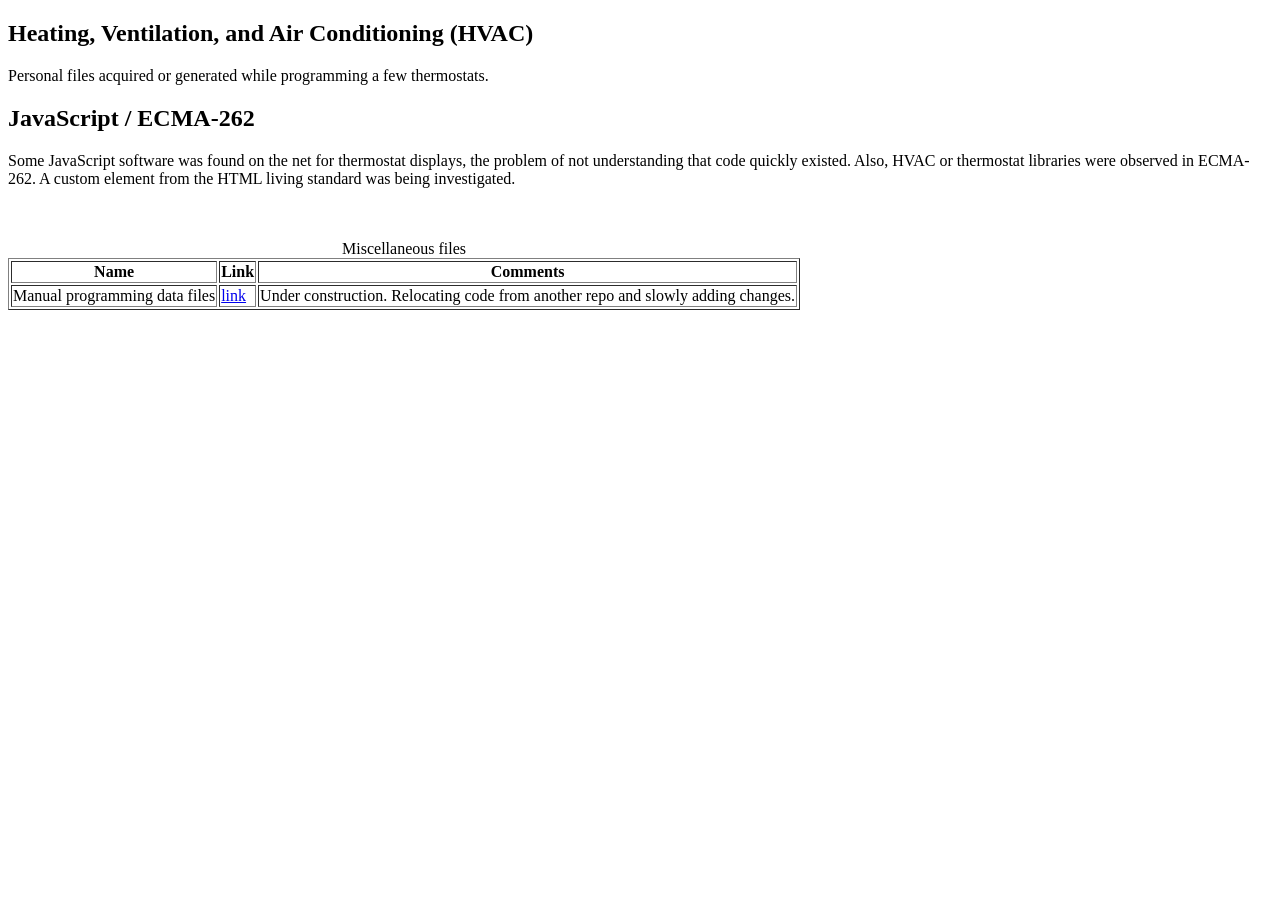
<file: index.html>
<!DOCTYPE html>
<html lang="en"><head>
<title>HVAC</title>
<style>
p.border {border-style: solid;}
</style>
</head><body>
<!--
example pages link ... 
https://sword-2.github.io/WWP541/index.html
<br><hr><br>
-->
<h2>Heating, Ventilation, and Air Conditioning (HVAC)</h2>

<p>Personal files acquired or generated while programming a few thermostats.</p>

<h2>JavaScript / ECMA-262</h2>
<p>Some JavaScript software was found on the net for thermostat displays, the problem of not understanding that code quickly existed. Also, HVAC or thermostat libraries were observed in ECMA-262. A custom element from the HTML living standard was being investigated.</p>


<br><br>

<table border=1><caption>Miscellaneous files</caption>
<tr>

	<th>Name</th>
	<th>Link</th>
	<th>Comments</th>
	</tr>

<!--
<tr>
	<td>Example code</td>
	<td><a href="mdnExample/index.html">link</a></td>
	<td>Mdn module example did not run locally, maybe CORS restriction, so run from github.</td>
	</tr>
-->

<tr>
	<td>Manual programming data files</td>
	<td><a href="customElement/index.html">link</a></td>
	<td>Under construction. Relocating code from another repo and slowly adding changes.</td>
	</tr>

<!--
<tr>
	<td></td>
	<td></td>
	<td></td>
	</tr>
-->

</table>



</body>
</html>
</file>
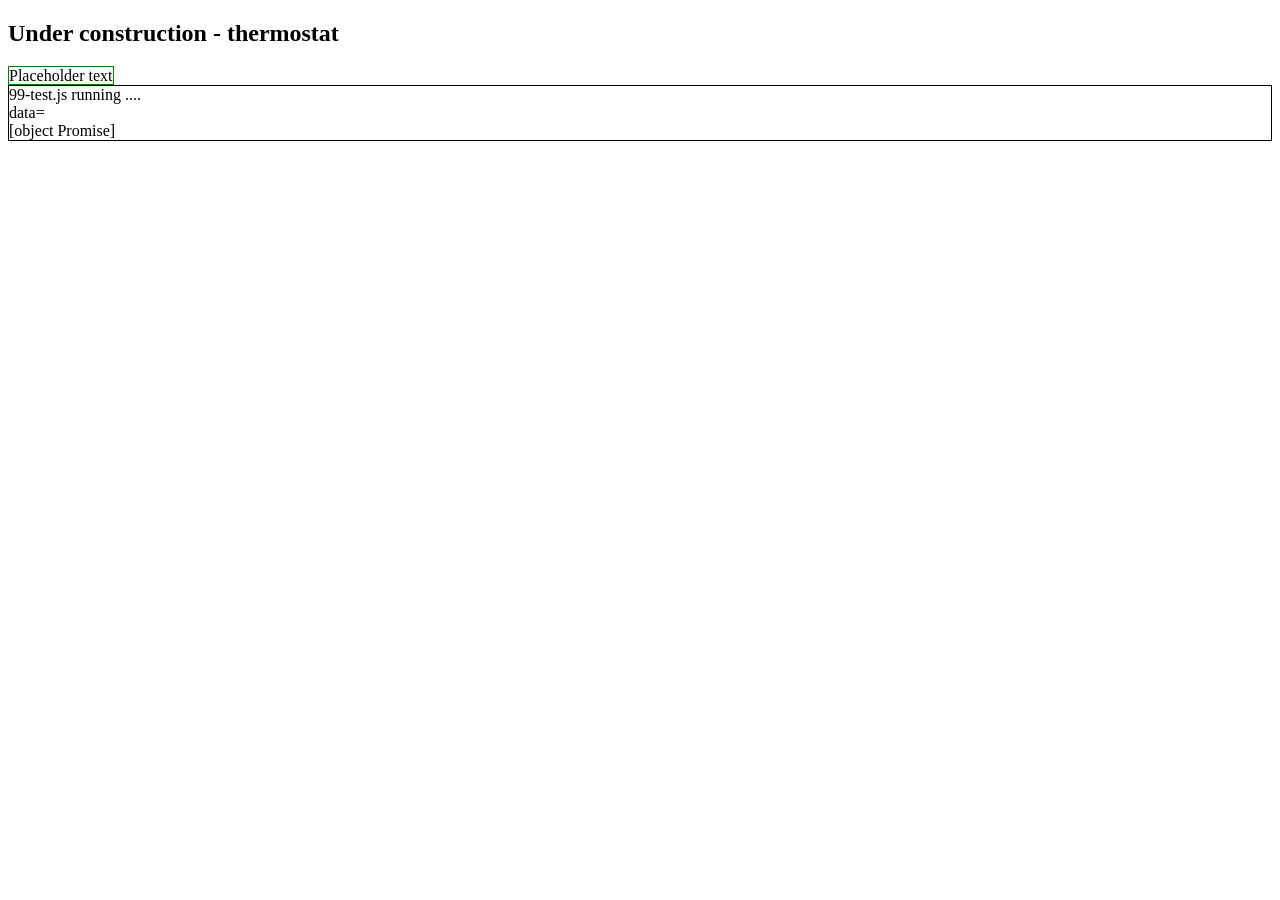
<file: customElement/index.html>
<!DOCTYPE html>
<html lang="en">
<head>
<meta name="viewport" content="width=device-width, initial-scale=1">
<title>Under construction - thermostat</title>



<style>

thermostat-data {
	border: 1px solid green;
}

div {
	border: 1px solid black;
}

</style>



</head><body>

<h2>Under construction - thermostat</h2>

<!-- Experiment with a custom-element for thermostat -->
<thermostat-data room="tbd">Placeholder text</thermostat-data>


<!-- An element where javascript or a module might report status to opertor -->
<div id="stat">
</div>



<script type="module">
import Thermostat from "./element/thermostat.js";
</script>





<script>
	const stat = document.getElementById("stat");
</script>


<script type="module">
	import { loadJson } from "./whatwg/fetch.js";
	try {
		stat.innerHTML += "99-test.js running ....";
		let data = loadJson('https://raw.githubusercontent.com/sword-2/hvac/refs/heads/main/data/office1/table.programs.json');
		stat.innerHTML += "<br>data=<br>" + data;
		} catch(error) {
			stat.innerHTML += "<br>error=<br>" + error;
		}
</script>


</body></html>
</file>
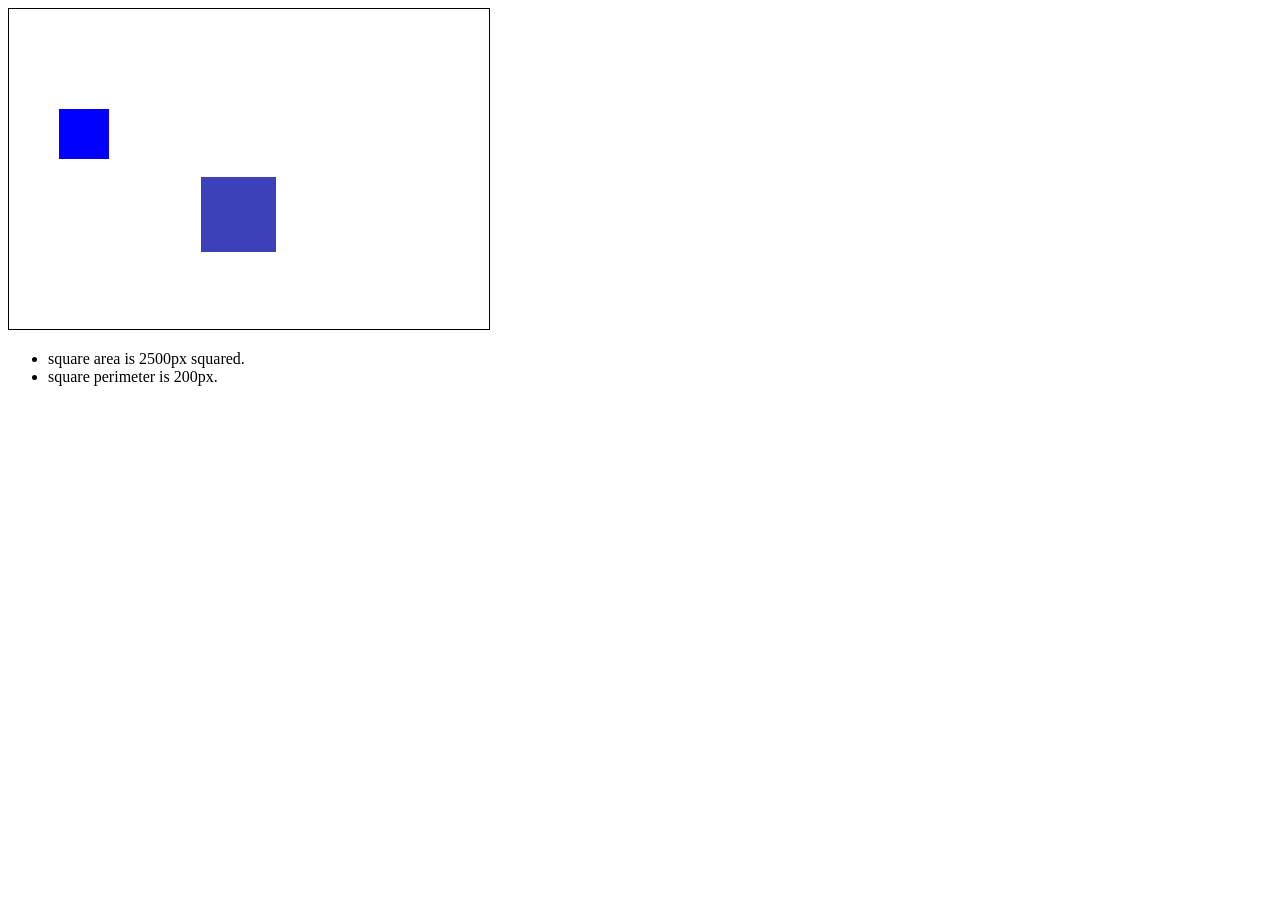
<file: mdnExample/index.html>
<!DOCTYPE html>
<html lang="en-US">
  <head>
    <meta charset="utf-8">
    <title>Basic JavaScript module example</title>
    <style>
      canvas {
        border: 1px solid black;
      }
    </style>
    <script type="module" src="main.js"></script>
  </head>
  <body>
<!-- Copied from MDN repo: https://github.com/mdn/js-examples/tree/main/module-examples/basic-modules -->
  </body>
</html>
</file>
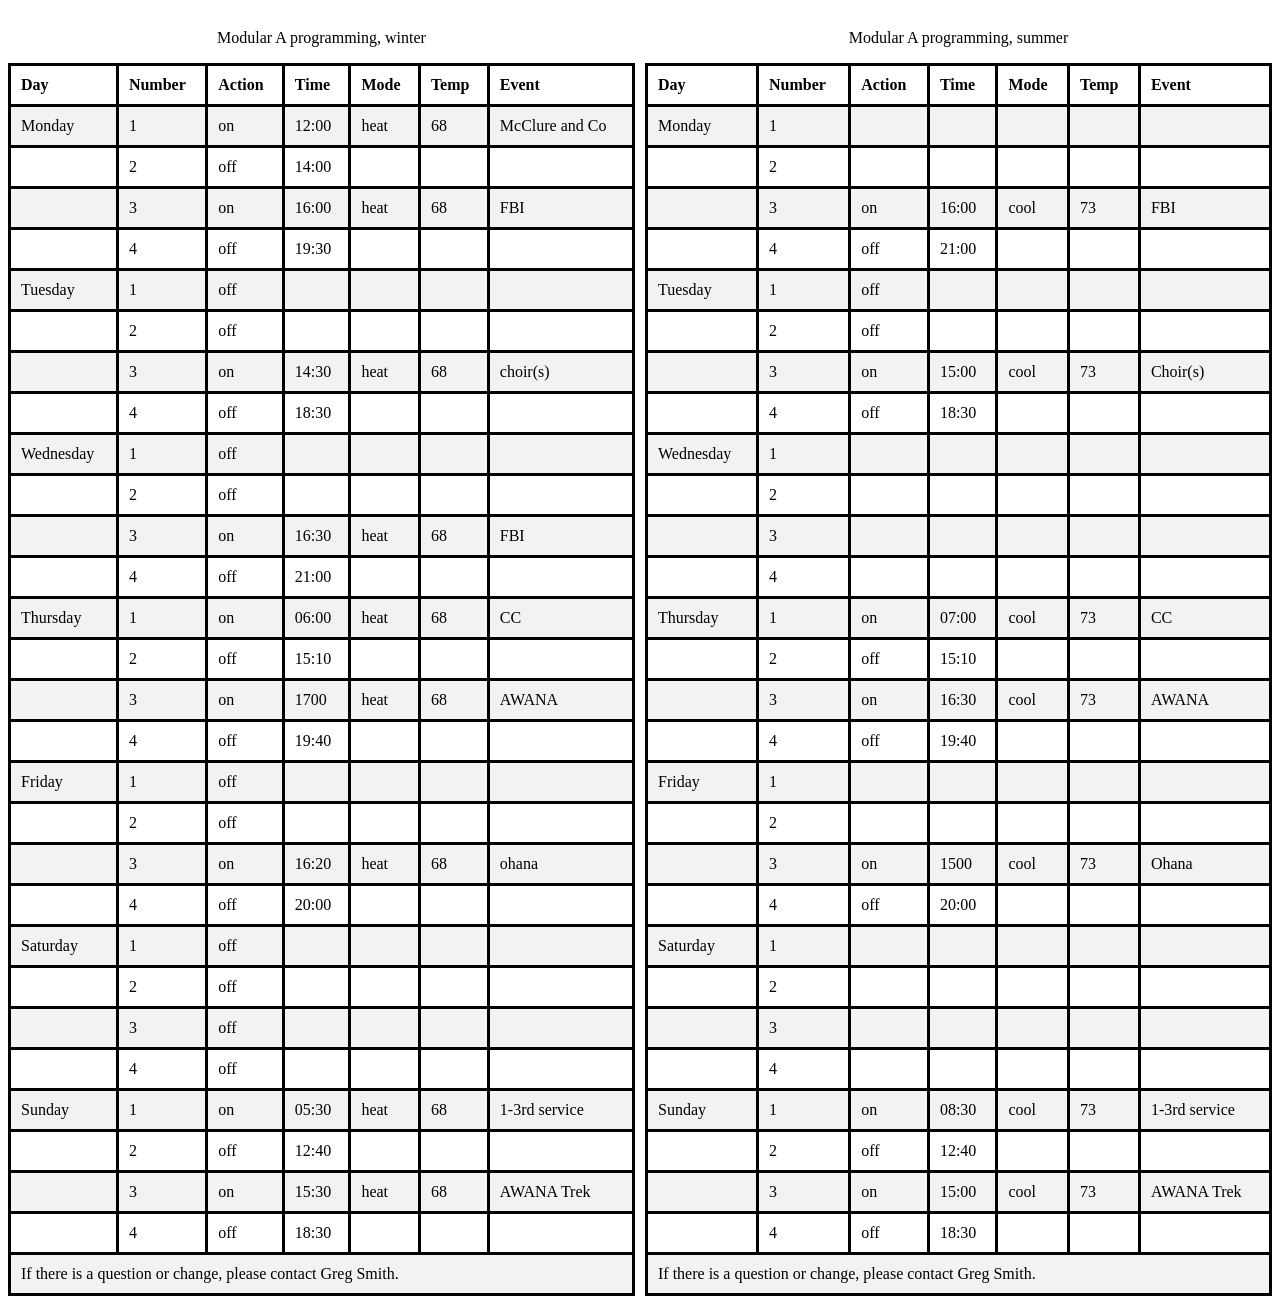
<file: data/modA/html/old/Aboth.html>
<!DOCTYPE html>
<html>
<head>
	<title>Modular A HVAC</title>
<style>
* {
  box-sizing: border-box;
}

.row {
  display: flex;
  margin-left:-5px;
  margin-right:-5px;
}

.column {
  flex: 50%;
  padding: 5px;
}

.ctr  {
text-align: center;
}

table {
  border-collapse: collapse;
  border-spacing: 0;
  width: 100%;
  border: 1px solid #ddd;
}

th, td {
  text-align: left;
  padding: 10px;
	height: 5px;
  border-style: solid;
}

tr:nth-child(even) {
  background-color: #f2f2f2;
}
</style>
</head>
<body>


<div class="row">
  <div class="column">
	<p class="ctr">Modular A programming, winter</p>
    <table>
      <tr>
        <th>Day</th>
        <th>Number</th>
        <th>Action</th>
        <th>Time</th>
        <th>Mode</th>
        <th>Temp</th>
        <th>Event</th>
      </tr>
      <tr>
        <td>Monday</td>
        <td>1</td>
        <td>on</td>
        <td>12:00</td>
        <td>heat</td>
        <td>68</td>
        <td>McClure and Co</td>
      </tr>
      <tr>
        <td></td>
        <td>2</td>
        <td>off</td>
        <td>14:00</td>
        <td></td>
        <td></td>
        <td></td>
      </tr>
      <tr>
        <td></td>
        <td>3</td>
        <td>on</td>
        <td>16:00</td>
        <td>heat</td>
        <td>68</td>
        <td>FBI</td>
      </tr>
      <tr>
        <td></td>
        <td>4</td>
        <td>off</td>
        <td>19:30</td>
        <td></td>
        <td></td>
        <td></td>
      </tr>
      <tr>
        <td>Tuesday</td>
        <td>1</td>
        <td>off</td>
        <td></td>
        <td></td>
        <td></td>
        <td></td>
      </tr>
      <tr>
        <td></td>
        <td>2</td>
        <td>off</td>
        <td></td>
        <td></td>
        <td></td>
        <td></td>
      </tr>
      <tr>
        <td></td>
        <td>3</td>
        <td>on</td>
        <td>14:30</td>
        <td>heat</td>
        <td>68</td>
        <td>choir(s)</td>
      </tr>
      <tr>
        <td></td>
        <td>4</td>
        <td>off</td>
        <td>18:30</td>
        <td></td>
        <td></td>
        <td></td>
      </tr>
      <tr>
        <td>Wednesday</td>
        <td>1</td>
        <td>off</td>
        <td></td>
        <td></td>
        <td></td>
        <td></td>
      </tr>
      <tr>
        <td></td>
        <td>2</td>
        <td>off</td>
        <td></td>
        <td></td>
        <td></td>
        <td></td>
      </tr>
      <tr>
        <td></td>
        <td>3</td>
        <td>on</td>
        <td>16:30</td>
        <td>heat</td>
        <td>68</td>
        <td>FBI</td>
      </tr>
      <tr>
        <td></td>
        <td>4</td>
        <td>off</td>
        <td>21:00</td>
        <td></td>
        <td></td>
        <td></td>
      </tr>
      <tr>
        <td>Thursday</td>
        <td>1</td>
        <td>on</td>
        <td>06:00</td>
        <td>heat</td>
        <td>68</td>
        <td>CC</td>
      </tr>
      <tr>
        <td></td>
        <td>2</td>
        <td>off</td>
        <td>15:10</td>
        <td></td>
        <td></td>
        <td></td>
      </tr>
      <tr>
        <td></td>
        <td>3</td>
        <td>on</td>
        <td>1700</td>
        <td>heat</td>
        <td>68</td>
        <td>AWANA</td>
      </tr>
      <tr>
        <td></td>
        <td>4</td>
        <td>off</td>
        <td>19:40</td>
        <td></td>
        <td></td>
        <td></td>
      </tr>
      <tr>
        <td>Friday</td>
        <td>1</td>
        <td>off</td>
        <td></td>
        <td></td>
        <td></td>
        <td></td>
      </tr>
      <tr>
        <td></td>
        <td>2</td>
        <td>off</td>
        <td></td>
        <td></td>
        <td></td>
        <td></td>
      </tr>
      <tr>
        <td></td>
        <td>3</td>
        <td>on</td>
        <td>16:20</td>
        <td>heat</td>
        <td>68</td>
        <td>ohana</td>
      </tr>
      <tr>
        <td></td>
        <td>4</td>
        <td>off</td>
        <td>20:00</td>
        <td></td>
        <td></td>
        <td></td>
      </tr>
      <tr>
        <td>Saturday</td>
        <td>1</td>
        <td>off</td>
        <td></td>
        <td></td>
        <td></td>
        <td></td>
      </tr>
      <tr>
        <td></td>
        <td>2</td>
        <td>off</td>
        <td></td>
        <td></td>
        <td></td>
        <td></td>
      </tr>
      <tr>
        <td></td>
        <td>3</td>
        <td>off</td>
        <td></td>
        <td></td>
        <td></td>
        <td></td>
      </tr>
      <tr>
        <td></td>
        <td>4</td>
        <td>off</td>
        <td></td>
        <td></td>
        <td></td>
        <td></td>
      </tr>
      <tr>
        <td>Sunday</td>
        <td>1</td>
        <td>on</td>
        <td>05:30</td>
        <td>heat</td>
        <td>68</td>
        <td>1-3rd service</td>
      </tr>
      <tr>
        <td></td>
        <td>2</td>
        <td>off</td>
        <td>12:40</td>
        <td></td>
        <td></td>
        <td></td>
      </tr>
      <tr>
        <td></td>
        <td>3</td>
        <td>on</td>
        <td>15:30</td>
        <td>heat</td>
        <td>68</td>
        <td>AWANA Trek</td>
      </tr>
      <tr>
        <td></td>
        <td>4</td>
        <td>off</td>
        <td>18:30</td>
        <td></td>
        <td></td>
        <td></td>
      </tr>
      <tr>
        <td colspan="7">If there is a question or change, please contact Greg Smith.</td>
      </tr>
    </table>
  </div>
  <div class="column">
	<p class="ctr">Modular A programming, summer</p>
    <table>
      <tr>
        <th>Day</th>
        <th>Number</th>
        <th>Action</th>
        <th>Time</th>
        <th>Mode</th>
        <th>Temp</th>
        <th>Event</th>
      </tr>
      <tr>
        <td>Monday</td>
        <td>1</td>
        <td></td>
        <td></td>
        <td></td>
        <td></td>
        <td></td>
      </tr>
      <tr>
        <td></td>
        <td>2</td>
        <td></td>
        <td></td>
        <td></td>
        <td></td>
        <td></td>
      </tr>
      <tr>
        <td></td>
        <td>3</td>
        <td>on</td>
        <td>16:00</td>
        <td>cool</td>
        <td>73</td>
        <td>FBI</td>
      </tr>
      <tr>
        <td></td>
        <td>4</td>
        <td>off</td>
        <td>21:00</td>
        <td></td>
        <td></td>
        <td></td>
      </tr>
      <tr>
        <td>Tuesday</td>
        <td>1</td>
        <td>off</td>
        <td></td>
        <td></td>
        <td></td>
        <td></td>
      </tr>
      <tr>
        <td></td>
        <td>2</td>
        <td>off</td>
        <td></td>
        <td></td>
        <td></td>
        <td></td>
      </tr>
      <tr>
        <td></td>
        <td>3</td>
        <td>on</td>
        <td>15:00</td>
        <td>cool</td>
        <td>73</td>
        <td>Choir(s)</td>
      </tr>
      <tr>
        <td></td>
        <td>4</td>
        <td>off</td>
        <td>18:30</td>
        <td></td>
        <td></td>
        <td></td>
      </tr>
      <tr>
        <td>Wednesday</td>
        <td>1</td>
        <td></td>
        <td></td>
        <td></td>
        <td></td>
        <td></td>
      </tr>
      <tr>
        <td></td>
        <td>2</td>
        <td></td>
        <td></td>
        <td></td>
        <td></td>
        <td></td>
      </tr>
      <tr>
        <td></td>
        <td>3</td>
        <td></td>
        <td></td>
        <td></td>
        <td></td>
        <td></td>
      </tr>
      <tr>
        <td></td>
        <td>4</td>
        <td></td>
        <td></td>
        <td></td>
        <td></td>
        <td></td>
      </tr>
      <tr>
        <td>Thursday</td>
        <td>1</td>
        <td>on</td>
        <td>07:00</td>
        <td>cool</td>
        <td>73</td>
        <td>CC</td>
      </tr>
      <tr>
        <td></td>
        <td>2</td>
        <td>off</td>
        <td>15:10
	   </td>
        <td></td>
        <td></td>
        <td></td>
      </tr>
      <tr>
        <td></td>
        <td>3</td>
        <td>on</td>
        <td>16:30</td>
        <td>cool</td>
        <td>73</td>
        <td>AWANA</td>
      </tr>
      <tr>
        <td></td>
        <td>4</td>
        <td>off</td>
        <td>19:40</td>
        <td></td>
        <td></td>
        <td></td>
      </tr>
      <tr>
        <td>Friday</td>
        <td>1</td>
        <td></td>
        <td></td>
        <td></td>
        <td></td>
        <td></td>
      </tr>
      <tr>
        <td></td>
        <td>2</td>
        <td></td>
        <td></td>
        <td></td>
        <td></td>
        <td></td>
      </tr>
      <tr>
        <td></td>
        <td>3</td>
        <td>on</td>
        <td>1500</td>
        <td>cool</td>
        <td>73</td>
        <td>Ohana</td>
      </tr>
      <tr>
        <td></td>
        <td>4</td>
        <td>off</td>
        <td>20:00</td>
        <td></td>
        <td></td>
        <td></td>
      </tr>
      <tr>
        <td>Saturday</td>
        <td>1</td>
        <td></td>
        <td></td>
        <td></td>
        <td></td>
        <td></td>
      </tr>
      <tr>
        <td></td>
        <td>2</td>
        <td></td>
        <td></td>
        <td></td>
        <td></td>
        <td></td>
      </tr>
      <tr>
        <td></td>
        <td>3</td>
        <td></td>
        <td></td>
        <td></td>
        <td></td>
        <td></td>
      </tr>
      <tr>
        <td></td>
        <td>4</td>
        <td></td>
        <td></td>
        <td></td>
        <td></td>
        <td></td>
      </tr>
      <tr>
        <td>Sunday</td>
        <td>1</td>
        <td>on</td>
        <td>08:30</td>
        <td>cool</td>
        <td>73</td>
        <td>1-3rd service</td>
      </tr>
      <tr>
        <td></td>
        <td>2</td>
        <td>off</td>
        <td>12:40</td>
        <td></td>
        <td></td>
        <td></td>
      </tr>
      <tr>
        <td></td>
        <td>3</td>
        <td>on</td>
        <td>15:00</td>
        <td>cool</td>
        <td>73</td>
        <td>AWANA Trek</td>
      </tr>
      <tr>
        <td></td>
        <td>4</td>
        <td>off</td>
        <td>18:30</td>
        <td></td>
        <td></td>
        <td></td>
      </tr>
      <tr>
        <td colspan="7">If there is a question or change, please contact Greg Smith.</td>
      </tr>
    </table>
  </div>
</div>
<!--
<p>Acronyms:
<br>&nbsp;&nbsp;&nbsp;&nbsp;&nbsp;AWANA - Approved Workmen Are Not Ashamed
<br>&nbsp;&nbsp;&nbsp;&nbsp;&nbsp;CC - Classical Conversations
<br>&nbsp;&nbsp;&nbsp;&nbsp;&nbsp;FBI - Faith Bible Institute
<br>&nbsp;&nbsp;&nbsp;&nbsp;&nbsp;HVAC - Heating, Ventillation, and Air Conditioning
<br>&nbsp;&nbsp;&nbsp;&nbsp;&nbsp;ohana - Hawaiian word for family
<br>&nbsp;&nbsp;&nbsp;&nbsp;&nbsp;PTFFP - Prime Time Fit and Fall Proof
</p>
-->
<!--
	Will automatic programming from a group's calendar to the HVAC controller shorten the time to operate the utility and increase efficiency? Data formats and standards with potential to shorten the time may include: XML, iCal, and Web of Things. A good reputation for works in other contexts (not utilities) is encourage in Acts 6:3 and 1 Timothy 3:7. If this counted as a good example to others it might increase reputation where the good example can replace legal trouble (i.e. GAO-20-104).
-->
</body>
</html>
</file>
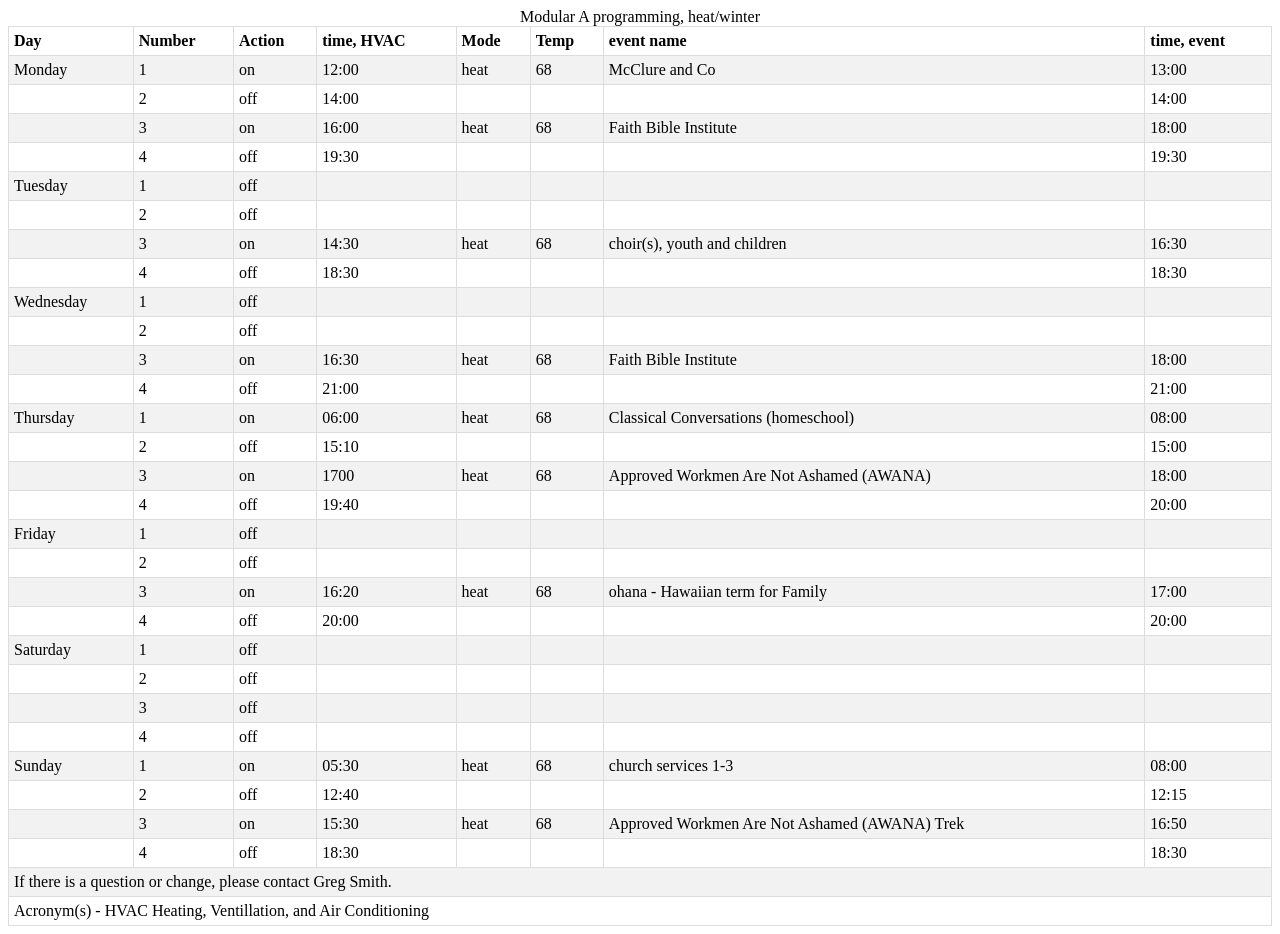
<file: data/modA/html/old/Aheat.html>
<!DOCTYPE html>
<html>
<head>
	<title>Modular A heat/winter</title>
<style>
* {
  box-sizing: border-box;
}

.ctr  {
text-align: center;
}

table {
  border-collapse: collapse;
  border-spacing: 0;
  width: 100%;
  border: 1px solid #ddd;
}

th, td {
  text-align: left;
  padding: 5px;
	height: 5px;
  border-style: solid;
}

tr:nth-child(even) {
  background-color: #f2f2f2;
}
</style>
</head>
<body>

<table border=1>
	<caption>Modular A programming, heat/winter</caption>

	<tr>
	<th>Day</th>
	<th>Number</th>
	<th>Action</th>
	<th>time, HVAC</th> <!-- the time for HVAC often prior to time of event -->
	<th>Mode</th>
	<th>Temp</th>
	<th>event name</th>
	<th>time, event</th>
	</tr>

	<tr>
        <td>Monday</td>
        <td>1</td>
        <td>on</td>
	   <td>12:00</td> 
        <td>heat</td>
        <td>68</td>
        <td>McClure and Co</td>
	   <td>13:00</td>
      </tr>
      <tr>
        <td></td>
        <td>2</td>
        <td>off</td>
        <td>14:00</td>
        <td></td>
        <td></td>
        <td></td>
	   <td>14:00</td>
      </tr>
      <tr>
        <td></td>
        <td>3</td>
        <td>on</td>
        <td>16:00</td>
        <td>heat</td>
        <td>68</td>
        <td>Faith Bible Institute</td>
	   <td>18:00</td>
      </tr>
      <tr>
        <td></td>
        <td>4</td>
        <td>off</td>
        <td>19:30</td>
        <td></td>
        <td></td>
        <td></td>
	   <td>19:30</td>
      </tr>


      <tr>
        <td>Tuesday</td>
        <td>1</td>
        <td>off</td>
        <td></td>
        <td></td>
        <td></td>
        <td></td>
	   <td></td>
      </tr>
      <tr>
        <td></td>
        <td>2</td>
        <td>off</td>
        <td></td>
        <td></td>
        <td></td>
        <td></td>
	   <td></td>
      </tr>
      <tr>
        <td></td>
        <td>3</td>
        <td>on</td>
        <td>14:30</td>
        <td>heat</td>
        <td>68</td>
        <td>choir(s), youth and children</td>
	   <td>16:30</td>
      </tr>
      <tr>
        <td></td>
        <td>4</td>
        <td>off</td>
        <td>18:30</td>
        <td></td>
        <td></td>
        <td></td>
	   <td>18:30</td>
      </tr>

      <tr>
        <td>Wednesday</td>
        <td>1</td>
        <td>off</td>
        <td></td>
        <td></td>
        <td></td>
        <td></td>
	   <td></td>
      </tr>
      <tr>
        <td></td>
        <td>2</td>
        <td>off</td>
        <td></td>
        <td></td>
        <td></td>
        <td></td>
	   <td></td>
      </tr>
      <tr>
        <td></td>
        <td>3</td>
        <td>on</td>
        <td>16:30</td>
        <td>heat</td>
        <td>68</td>
        <td>Faith Bible Institute</td>
	   <td>18:00</td>
      </tr>
      <tr>
        <td></td>
        <td>4</td>
        <td>off</td>
        <td>21:00</td>
        <td></td>
        <td></td>
        <td></td>
	   <td>21:00</td>
      </tr>
      <tr>
        <td>Thursday</td>
        <td>1</td>
        <td>on</td>
        <td>06:00</td>
        <td>heat</td>
        <td>68</td>
        <td>Classical Conversations (homeschool)</td>
	   <td>08:00</td>
      </tr>
      <tr>
        <td></td>
        <td>2</td>
        <td>off</td>
        <td>15:10</td>
        <td></td>
        <td></td>
        <td></td>
	   <td>15:00</td>
      </tr>
      <tr>
        <td></td>
        <td>3</td>
        <td>on</td>
        <td>1700</td>
        <td>heat</td>
        <td>68</td>
        <td>Approved Workmen Are Not Ashamed (AWANA)</td>
	   <td>18:00</td>
      </tr>
      <tr>
        <td></td>
        <td>4</td>
        <td>off</td>
        <td>19:40</td>
        <td></td>
        <td></td>
        <td></td>
	   <td>20:00</td>
      </tr>
      <tr>
        <td>Friday</td>
        <td>1</td>
        <td>off</td>
        <td></td>
        <td></td>
        <td></td>
        <td></td>
	   <td></td>
      </tr>
      <tr>
        <td></td>
        <td>2</td>
        <td>off</td>
        <td></td>
        <td></td>
        <td></td>
        <td></td>
	   <td></td>
      </tr>
      <tr>
        <td></td>
        <td>3</td>
        <td>on</td>
        <td>16:20</td>
        <td>heat</td>
        <td>68</td>
        <td>ohana - Hawaiian term for Family</td>
	   <td>17:00</td>
      </tr>
      <tr>
        <td></td>
        <td>4</td>
        <td>off</td>
        <td>20:00</td>
        <td></td>
        <td></td>
        <td></td>
	   <td>20:00</td>
      </tr>
      <tr>
        <td>Saturday</td>
        <td>1</td>
        <td>off</td>
        <td></td>
        <td></td>
        <td></td>
        <td></td>
	   <td></td>
      </tr>
      <tr>
        <td></td>
        <td>2</td>
        <td>off</td>
        <td></td>
        <td></td>
        <td></td>
        <td></td>
	   <td></td>
      </tr>
      <tr>
        <td></td>
        <td>3</td>
        <td>off</td>
        <td></td>
        <td></td>
        <td></td>
        <td></td>
	   <td></td>
      </tr>
      <tr>
        <td></td>
        <td>4</td>
        <td>off</td>
        <td></td>
        <td></td>
        <td></td>
        <td></td>
	   <td></td>
      </tr>
      <tr>
        <td>Sunday</td>
        <td>1</td>
        <td>on</td>
        <td>05:30</td>
        <td>heat</td>
        <td>68</td>
        <td>church services 1-3</td>
	   <td>08:00</td>
      </tr>
      <tr>
        <td></td>
        <td>2</td>
        <td>off</td>
        <td>12:40</td>
        <td></td>
        <td></td>
        <td></td>
	   <td>12:15</td>
      </tr>
      <tr>
        <td></td>
        <td>3</td>
        <td>on</td>
        <td>15:30</td>
        <td>heat</td>
        <td>68</td>
        <td>Approved Workmen Are Not Ashamed (AWANA) Trek</td>
	   <td>16:50</td>
      </tr>
      <tr>
        <td></td>
        <td>4</td>
        <td>off</td>
        <td>18:30</td>
        <td></td>
        <td></td>
        <td></td>
	   <td>18:30</td>
      </tr>
      <tr>
        <td colspan="8">If there is a question or change, please contact Greg Smith.</td>
      </tr>
	 <tr>
        <td colspan="8">Acronym(s) - HVAC Heating, Ventillation, and Air Conditioning</td>
	 </tr>
    </table>

</body>
</html>
</file>
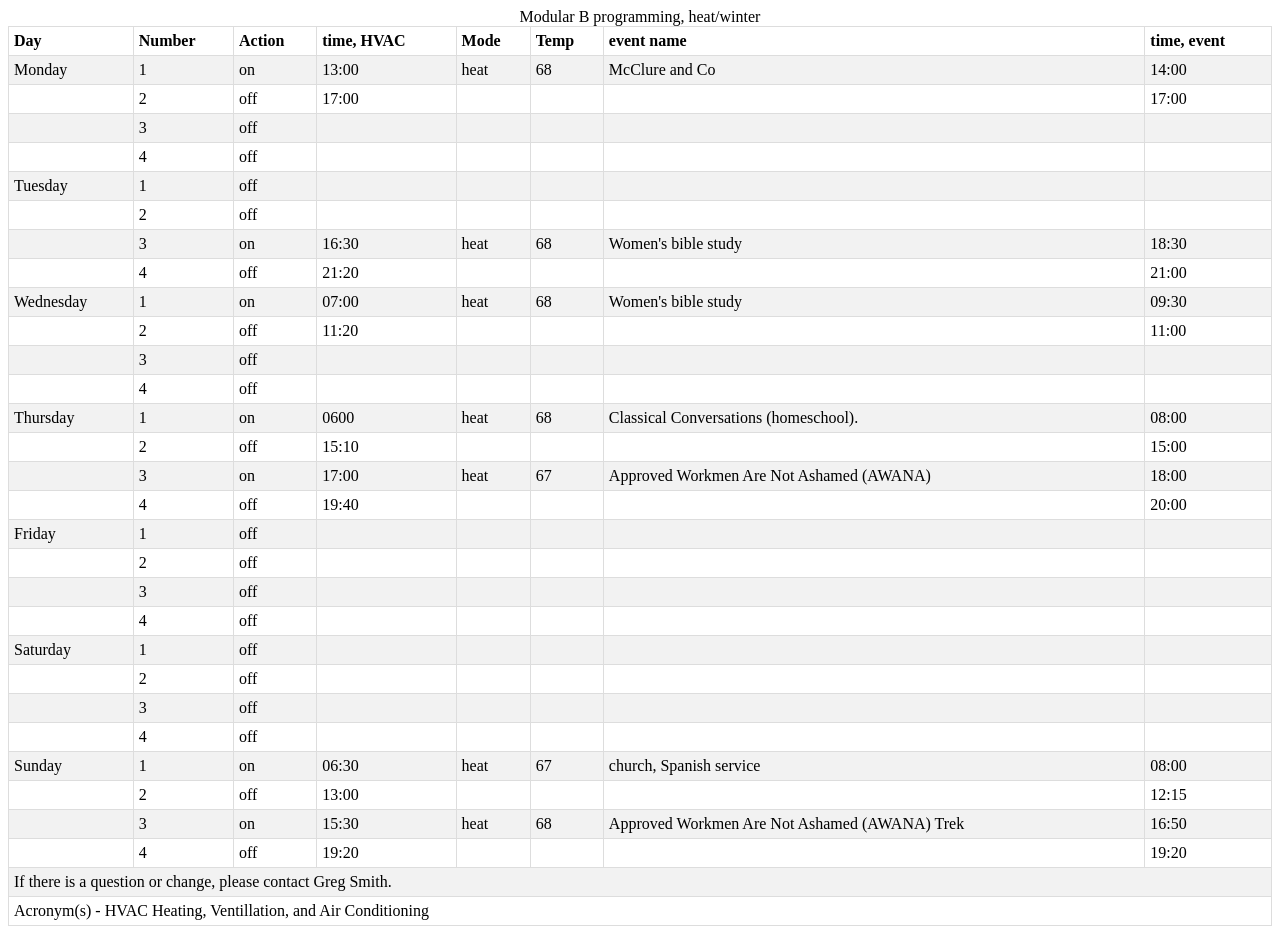
<file: data/modB/html/old/Bheat.html>
<!DOCTYPE html>
<html>
<head>
	<title>Modular B heat/winter</title>
<style>
* {
  box-sizing: border-box;
}


.ctr  {
text-align: center;
}

table {
  border-collapse: collapse;
  border-spacing: 0;
  width: 100%;
  border: 1px solid #ddd;
}

th, td {
  text-align: left;
  padding: 5px;
	height: 5px;
  border-style: solid;
}

tr:nth-child(even) {
  background-color: #f2f2f2;
}
</style>
</head>
<body>

<table border=1>
	<caption>Modular B programming, heat/winter</caption>
      <tr>
        <th>Day</th>
        <th>Number</th>
        <th>Action</th>
        <th>time, HVAC</th>
        <th>Mode</th>
        <th>Temp</th>
        <th>event name</th>
        <th>time, event</th>
      </tr>
      <tr>
        <td>Monday</td>
        <td>1</td>
        <td>on</td>
        <td>13:00</td>
        <td>heat</td>
        <td>68</td>
        <td>McClure and Co</td>
	   <td>14:00</td>
      </tr>
      <tr>
        <td></td>
        <td>2</td>
        <td>off</td>
        <td>17:00</td>
        <td></td>
        <td></td>
        <td></td>
	   <td>17:00</td>
      </tr>
      <tr>
        <td></td>
        <td>3</td>
        <td>off</td>
        <td></td>
        <td></td>
        <td></td>
        <td></td>
	   <td></td>
      </tr>
      <tr>
        <td></td>
        <td>4</td>
        <td>off</td>
        <td></td>
        <td></td>
        <td></td>
        <td></td>
	   <td></td>
      </tr>
      <tr>
        <td>Tuesday</td>
        <td>1</td>
        <td>off</td>
        <td></td>
        <td></td>
        <td></td>
        <td></td>
	   <td></td>
      </tr>
      <tr>
        <td></td>
        <td>2</td>
        <td>off</td>
        <td></td>
        <td></td>
        <td></td>
        <td></td>
	   <td></td>
      </tr>
      <tr>
        <td></td>
        <td>3</td>
        <td>on</td>
        <td>16:30</td>
        <td>heat</td>
        <td>68</td>
        <td>Women's bible study</td>
	   <td>18:30</td>
      </tr>
      <tr>
        <td></td>
        <td>4</td>
        <td>off</td>
        <td>21:20</td>
        <td></td>
        <td></td>
        <td></td>
	   <td>21:00</td>
      </tr>
      <tr>
        <td>Wednesday</td>
        <td>1</td>
        <td>on</td>
        <td>07:00</td>
        <td>heat</td>
        <td>68</td>
        <td>Women's bible study</td>
	   <td>09:30</td>
      </tr>
      <tr>
        <td></td>
        <td>2</td>
        <td>off</td>
        <td>11:20</td>
        <td></td>
        <td></td>
        <td></td>
	   <td>11:00</td>
      </tr>
      <tr>
        <td></td>
        <td>3</td>
        <td>off</td>
        <td></td>
        <td></td>
        <td></td>
        <td></td>
	   <td></td>
      </tr>
      <tr>
        <td></td>
        <td>4</td>
        <td>off</td>
        <td></td>
        <td></td>
        <td></td>
        <td></td>
	   <td></td>
      </tr>
      <tr>
        <td>Thursday</td>
        <td>1</td>
        <td>on</td>
        <td>0600</td>
        <td>heat</td>
        <td>68</td>
        <td>Classical Conversations (homeschool).</td>
	   <td>08:00</td>
      </tr>
      <tr>
        <td></td>
        <td>2</td>
        <td>off</td>
        <td>15:10</td>
        <td></td>
        <td></td>
        <td></td>
	   <td>15:00</td>
      </tr>
      <tr>
        <td></td>
        <td>3</td>
        <td>on</td>
        <td>17:00</td>
        <td>heat</td>
        <td>67</td>
        <td>Approved Workmen Are Not Ashamed (AWANA)</td>
	   <td>18:00</td>
      </tr>
      <tr>
        <td></td>
        <td>4</td>
        <td>off</td>
        <td>19:40</td>
        <td></td>
        <td></td>
        <td></td>
	   <td>20:00</td>
      </tr>
      <tr>
        <td>Friday</td>
        <td>1</td>
        <td>off</td>
        <td></td>
        <td></td>
        <td></td>
        <td></td>
	   <td></td>
      </tr>
      <tr>
        <td></td>
        <td>2</td>
        <td>off</td>
        <td></td>
        <td></td>
        <td></td>
        <td></td>
	   <td></td>
      </tr>
      <tr>
        <td></td>
        <td>3</td>
        <td>off</td>
        <td></td>
        <td></td>
        <td></td>
        <td></td>
	   <td></td>
      </tr>
      <tr>
        <td></td>
        <td>4</td>
        <td>off</td>
        <td></td>
        <td></td>
        <td></td>
        <td></td>
	   <td></td>
      </tr>
      <tr>
        <td>Saturday</td>
        <td>1</td>
        <td>off</td>
        <td></td>
        <td></td>
        <td></td>
        <td></td>
	   <td></td>
      </tr>
      <tr>
        <td></td>
        <td>2</td>
        <td>off</td>
        <td></td>
        <td></td>
        <td></td>
        <td></td>
	   <td></td>
      </tr>
      <tr>
        <td></td>
        <td>3</td>
        <td>off</td>
        <td></td>
        <td></td>
        <td></td>
        <td></td>
	   <td></td>
      </tr>
      <tr>
        <td></td>
        <td>4</td>
        <td>off</td>
        <td></td>
        <td></td>
        <td></td>
        <td></td>
	   <td></td>
      </tr>
      <tr>
        <td>Sunday</td>
        <td>1</td>
        <td>on</td>
        <td>06:30</td>
        <td>heat</td>
        <td>67</td>
        <td>church, Spanish service</td>
	   <td>08:00</td>
      </tr>
      <tr>
        <td></td>
        <td>2</td>
        <td>off</td>
        <td>13:00</td>
        <td></td>
        <td></td>
        <td></td>
	   <td>12:15</td>
      </tr>
      <tr>
        <td></td>
        <td>3</td>
        <td>on</td>
        <td>15:30</td>
        <td>heat</td>
        <td>68</td>
        <td>Approved Workmen Are Not Ashamed (AWANA) Trek</td>
	   <td>16:50</td>
      </tr>
      <tr>
        <td></td>
        <td>4</td>
        <td>off</td>
        <td>19:20</td>
        <td></td>
        <td></td>
        <td></td>
	   <td>19:20</td>
      </tr>
      <tr>
        <td colspan="8">If there is a question or change, please contact Greg Smith.</td>
      </tr>
	 <tr>
        <td colspan="8">Acronym(s) - HVAC Heating, Ventillation, and Air Conditioning</td>
	</tr>
    </table>
</body>
</html>
</file>
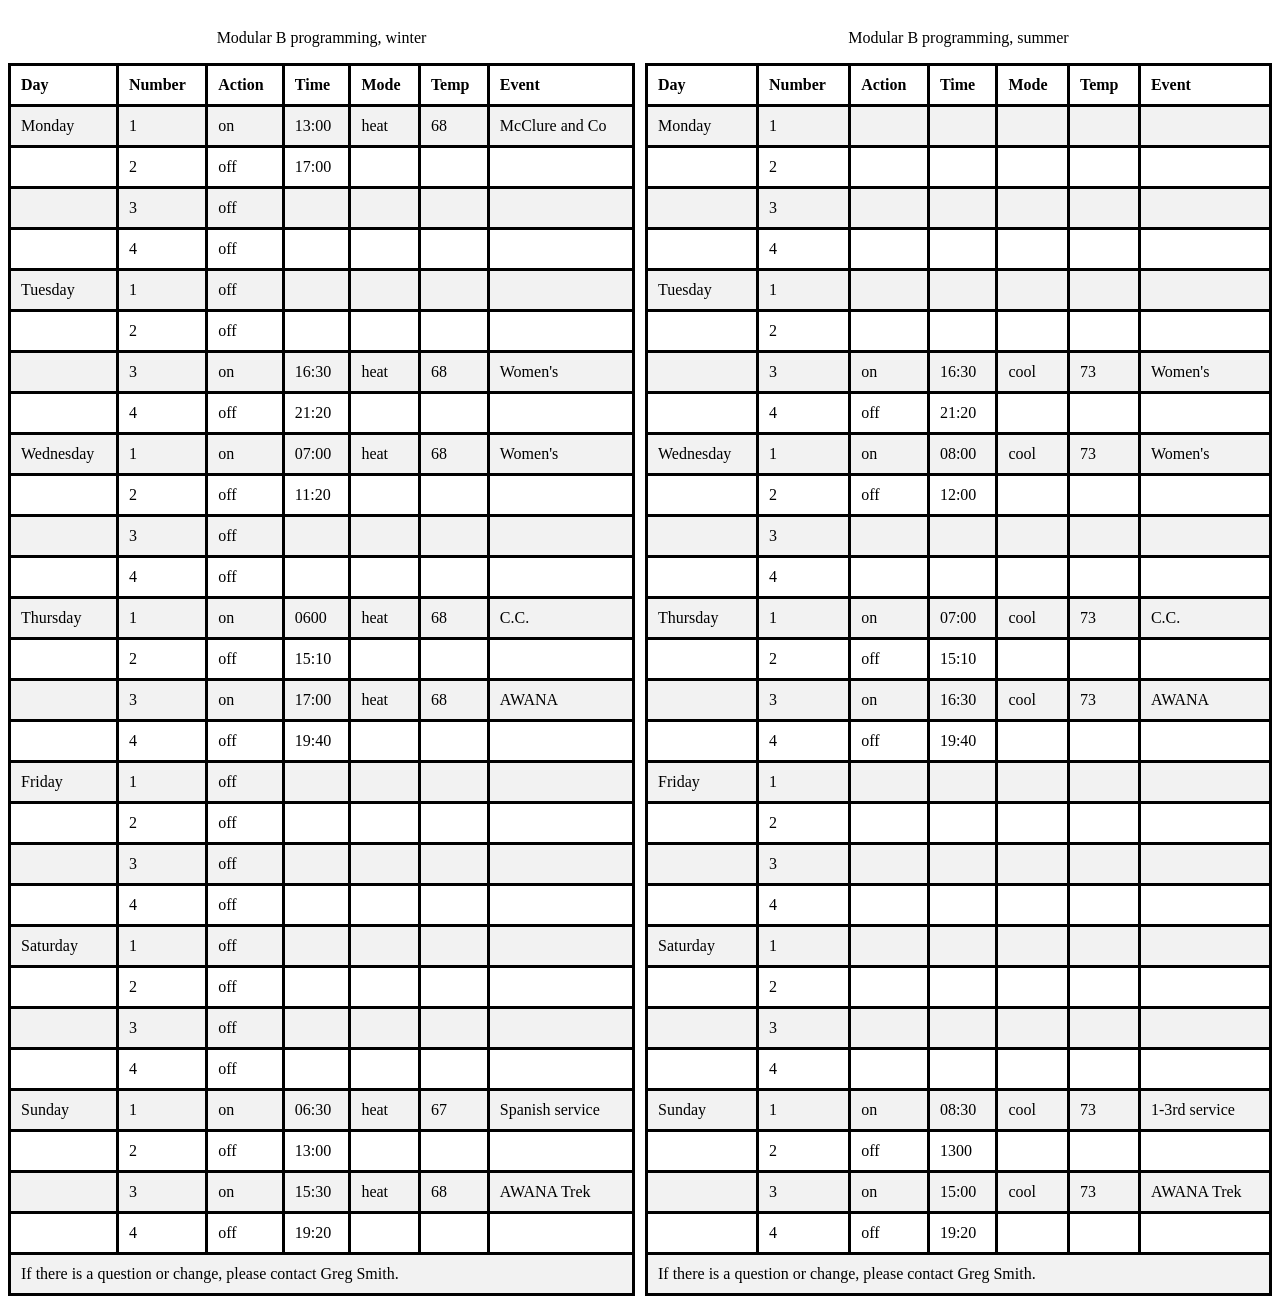
<file: data/modB/html/old/Bprint.html>
<!DOCTYPE html>
<html>
<head>
	<title>Modular B HVAC</title>
<style>
* {
  box-sizing: border-box;
}

.row {
  display: flex;
  margin-left:-5px;
  margin-right:-5px;
}

.column {
  flex: 50%;
  padding: 5px;
}

.ctr  {
text-align: center;
}

table {
  border-collapse: collapse;
  border-spacing: 0;
  width: 100%;
  border: 1px solid #ddd;
}

th, td {
  text-align: left;
  padding: 10px;
	height: 5px;
  border-style: solid;
}

tr:nth-child(even) {
  background-color: #f2f2f2;
}
</style>
</head>
<body>

<div class="row">
  <div class="column">
	<p class="ctr">Modular B programming, winter</p>
    <table>
      <tr>
        <th>Day</th>
        <th>Number</th>
        <th>Action</th>
        <th>Time</th>
        <th>Mode</th>
        <th>Temp</th>
        <th>Event</th>
      </tr>
      <tr>
        <td>Monday</td>
        <td>1</td>
        <td>on</td>
        <td>13:00</td>
        <td>heat</td>
        <td>68</td>
        <td>McClure and Co</td>
      </tr>
      <tr>
        <td></td>
        <td>2</td>
        <td>off</td>
        <td>17:00</td>
        <td></td>
        <td></td>
        <td></td>
      </tr>
      <tr>
        <td></td>
        <td>3</td>
        <td>off</td>
        <td></td>
        <td></td>
        <td></td>
        <td></td>
      </tr>
      <tr>
        <td></td>
        <td>4</td>
        <td>off</td>
        <td></td>
        <td></td>
        <td></td>
        <td></td>
      </tr>
      <tr>
        <td>Tuesday</td>
        <td>1</td>
        <td>off</td>
        <td></td>
        <td></td>
        <td></td>
        <td></td>
      </tr>
      <tr>
        <td></td>
        <td>2</td>
        <td>off</td>
        <td></td>
        <td></td>
        <td></td>
        <td></td>
      </tr>
      <tr>
        <td></td>
        <td>3</td>
        <td>on</td>
        <td>16:30</td>
        <td>heat</td>
        <td>68</td>
        <td>Women's</td>
      </tr>
      <tr>
        <td></td>
        <td>4</td>
        <td>off</td>
        <td>21:20</td>
        <td></td>
        <td></td>
        <td></td>
      </tr>
      <tr>
        <td>Wednesday</td>
        <td>1</td>
        <td>on</td>
        <td>07:00</td>
        <td>heat</td>
        <td>68</td>
        <td>Women's</td>
      </tr>
      <tr>
        <td></td>
        <td>2</td>
        <td>off</td>
        <td>11:20</td>
        <td></td>
        <td></td>
        <td></td>
      </tr>
      <tr>
        <td></td>
        <td>3</td>
        <td>off</td>
        <td></td>
        <td></td>
        <td></td>
        <td></td>
      </tr>
      <tr>
        <td></td>
        <td>4</td>
        <td>off</td>
        <td></td>
        <td></td>
        <td></td>
        <td></td>
      </tr>
      <tr>
        <td>Thursday</td>
        <td>1</td>
        <td>on</td>
        <td>0600</td>
        <td>heat</td>
        <td>68</td>
        <td>C.C.</td>
      </tr>
      <tr>
        <td></td>
        <td>2</td>
        <td>off</td>
        <td>15:10</td>
        <td></td>
        <td></td>
        <td></td>
      </tr>
      <tr>
        <td></td>
        <td>3</td>
        <td>on</td>
        <td>17:00</td>
        <td>heat</td>
        <td>68</td>
        <td>AWANA</td>
      </tr>
      <tr>
        <td></td>
        <td>4</td>
        <td>off</td>
        <td>19:40</td>
        <td></td>
        <td></td>
        <td></td>
      </tr>
      <tr>
        <td>Friday</td>
        <td>1</td>
        <td>off</td>
        <td></td>
        <td></td>
        <td></td>
        <td></td>
      </tr>
      <tr>
        <td></td>
        <td>2</td>
        <td>off</td>
        <td></td>
        <td></td>
        <td></td>
        <td></td>
      </tr>
      <tr>
        <td></td>
        <td>3</td>
        <td>off</td>
        <td></td>
        <td></td>
        <td></td>
        <td></td>
      </tr>
      <tr>
        <td></td>
        <td>4</td>
        <td>off</td>
        <td></td>
        <td></td>
        <td></td>
        <td></td>
      </tr>
      <tr>
        <td>Saturday</td>
        <td>1</td>
        <td>off</td>
        <td></td>
        <td></td>
        <td></td>
        <td></td>
      </tr>
      <tr>
        <td></td>
        <td>2</td>
        <td>off</td>
        <td></td>
        <td></td>
        <td></td>
        <td></td>
      </tr>
      <tr>
        <td></td>
        <td>3</td>
        <td>off</td>
        <td></td>
        <td></td>
        <td></td>
        <td></td>
      </tr>
      <tr>
        <td></td>
        <td>4</td>
        <td>off</td>
        <td></td>
        <td></td>
        <td></td>
        <td></td>
      </tr>
      <tr>
        <td>Sunday</td>
        <td>1</td>
        <td>on</td>
        <td>06:30</td>
        <td>heat</td>
        <td>67</td>
        <td>Spanish service</td>
      </tr>
      <tr>
        <td></td>
        <td>2</td>
        <td>off</td>
        <td>13:00</td>
        <td></td>
        <td></td>
        <td></td>
      </tr>
      <tr>
        <td></td>
        <td>3</td>
        <td>on</td>
        <td>15:30</td>
        <td>heat</td>
        <td>68</td>
        <td>AWANA Trek</td>
      </tr>
      <tr>
        <td></td>
        <td>4</td>
        <td>off</td>
        <td>19:20</td>
        <td></td>
        <td></td>
        <td></td>
      </tr>
      <tr>
        <td colspan="7">If there is a question or change, please contact Greg Smith.</td>
      </tr>
    </table>
  </div>
  <div class="column">
	<p class="ctr">Modular B programming, summer</p>
    <table>
      <tr>
        <th>Day</th>
        <th>Number</th>
        <th>Action</th>
        <th>Time</th>
        <th>Mode</th>
        <th>Temp</th>
        <th>Event</th>
      </tr>
      <tr>
        <td>Monday</td>
        <td>1</td>
        <td></td>
        <td></td>
        <td></td>
        <td></td>
        <td></td>
      </tr>
      <tr>
        <td></td>
        <td>2</td>
        <td></td>
        <td></td>
        <td></td>
        <td></td>
        <td></td>
      </tr>
      <tr>
        <td></td>
        <td>3</td>
        <td></td>
        <td></td>
        <td></td>
        <td></td>
        <td></td>
      </tr>
      <tr>
        <td></td>
        <td>4</td>
        <td></td>
        <td></td>
        <td></td>
        <td></td>
        <td></td>
      </tr>
      <tr>
        <td>Tuesday</td>
        <td>1</td>
        <td></td>
        <td></td>
        <td></td>
        <td></td>
        <td></td>
      </tr>
      <tr>
        <td></td>
        <td>2</td>
        <td></td>
        <td></td>
        <td></td>
        <td></td>
        <td></td>
      </tr>
      <tr>
        <td></td>
        <td>3</td>
        <td>on</td>
        <td>16:30</td>
        <td>cool</td>
        <td>73</td>
        <td>Women's</td>
      </tr>
      <tr>
        <td></td>
        <td>4</td>
        <td>off</td>
        <td>21:20</td>
        <td></td>
        <td></td>
        <td></td>
      </tr>
      <tr>
        <td>Wednesday</td>
        <td>1</td>
        <td>on</td>
        <td>08:00</td>
        <td>cool</td>
        <td>73</td>
        <td>Women's</td>
      </tr>
      <tr>
        <td></td>
        <td>2</td>
        <td>off</td>
        <td>12:00</td>
        <td></td>
        <td></td>
        <td></td>
      </tr>
      <tr>
        <td></td>
        <td>3</td>
        <td></td>
        <td></td>
        <td></td>
        <td></td>
        <td></td>
      </tr>
      <tr>
        <td></td>
        <td>4</td>
        <td></td>
        <td></td>
        <td></td>
        <td></td>
        <td></td>
      </tr>
      <tr>
        <td>Thursday</td>
        <td>1</td>
        <td>on</td>
        <td>07:00</td>
        <td>cool</td>
        <td>73</td>
        <td>C.C.</td>
      </tr>
      <tr>
        <td></td>
        <td>2</td>
        <td>off</td>
        <td>15:10</td>
        <td></td>
        <td></td>
        <td></td>
      </tr>
      <tr>
        <td></td>
        <td>3</td>
        <td>on</td>
        <td>16:30</td>
        <td>cool</td>
        <td>73</td>
        <td>AWANA</td>
      </tr>
      <tr>
        <td></td>
        <td>4</td>
        <td>off</td>
        <td>19:40</td>
        <td></td>
        <td></td>
        <td></td>
      </tr>
      <tr>
        <td>Friday</td>
        <td>1</td>
        <td></td>
        <td></td>
        <td></td>
        <td></td>
        <td></td>
      </tr>
      <tr>
        <td></td>
        <td>2</td>
        <td></td>
        <td></td>
        <td></td>
        <td></td>
        <td></td>
      </tr>
      <tr>
        <td></td>
        <td>3</td>
        <td></td>
        <td></td>
        <td></td>
        <td></td>
        <td></td>
      </tr>
      <tr>
        <td></td>
        <td>4</td>
        <td></td>
        <td></td>
        <td></td>
        <td></td>
        <td></td>
      </tr>
      <tr>
        <td>Saturday</td>
        <td>1</td>
        <td></td>
        <td></td>
        <td></td>
        <td></td>
        <td></td>
      </tr>
      <tr>
        <td></td>
        <td>2</td>
        <td></td>
        <td></td>
        <td></td>
        <td></td>
        <td></td>
      </tr>
      <tr>
        <td></td>
        <td>3</td>
        <td></td>
        <td></td>
        <td></td>
        <td></td>
        <td></td>
      </tr>
      <tr>
        <td></td>
        <td>4</td>
        <td></td>
        <td></td>
        <td></td>
        <td></td>
        <td></td>
      </tr>
      <tr>
        <td>Sunday</td>
        <td>1</td>
        <td>on</td>
        <td>08:30</td>
        <td>cool</td>
        <td>73</td>
        <td>1-3rd service</td>
      </tr>
      <tr>
        <td></td>
        <td>2</td>
        <td>off</td>
        <td>1300</td>
        <td></td>
        <td></td>
        <td></td>
      </tr>
      <tr>
        <td></td>
        <td>3</td>
        <td>on</td>
        <td>15:00</td>
        <td>cool</td>
        <td>73</td>
        <td>AWANA Trek</td>
      </tr>
      <tr>
        <td></td>
        <td>4</td>
        <td>off</td>
        <td>19:20</td>
        <td></td>
        <td></td>
        <td></td>
      </tr>
      <tr>
        <td colspan="7">If there is a question or change, please contact Greg Smith.</td>
      </tr>
    </table>
  </div>
</div>
<!--
<p>Acronyms:
<br>&nbsp;&nbsp;&nbsp;&nbsp;&nbsp;AWANA - Approved Workmen Are Not Ashamed
<br>&nbsp;&nbsp;&nbsp;&nbsp;&nbsp;CC - Classical Conversations
<br>&nbsp;&nbsp;&nbsp;&nbsp;&nbsp;FBI - Faith Bible Institute
<br>&nbsp;&nbsp;&nbsp;&nbsp;&nbsp;HVAC - Heating, Ventillation, and Air Conditioning
<br>&nbsp;&nbsp;&nbsp;&nbsp;&nbsp;ohana - Hawaiian word for family
<br>&nbsp;&nbsp;&nbsp;&nbsp;&nbsp;PTFFP - Prime Time Fit and Fall Proof
</p>
-->
<!--
	Will automatic programming from a group's calendar to the HVAC controller shorten the time to operate the utility and increase efficiency? Data formats and standards with potential to shorten the time may include: XML, iCal, and Web of Things. A good reputation for works in other contexts (not utilities) is encourage in Acts 6:3 and 1 Timothy 3:7. If this counted as a good example to others it might increase reputation where the good example can replace legal trouble (i.e. GAO-20-104).
-->
</body>
</html>
</file>
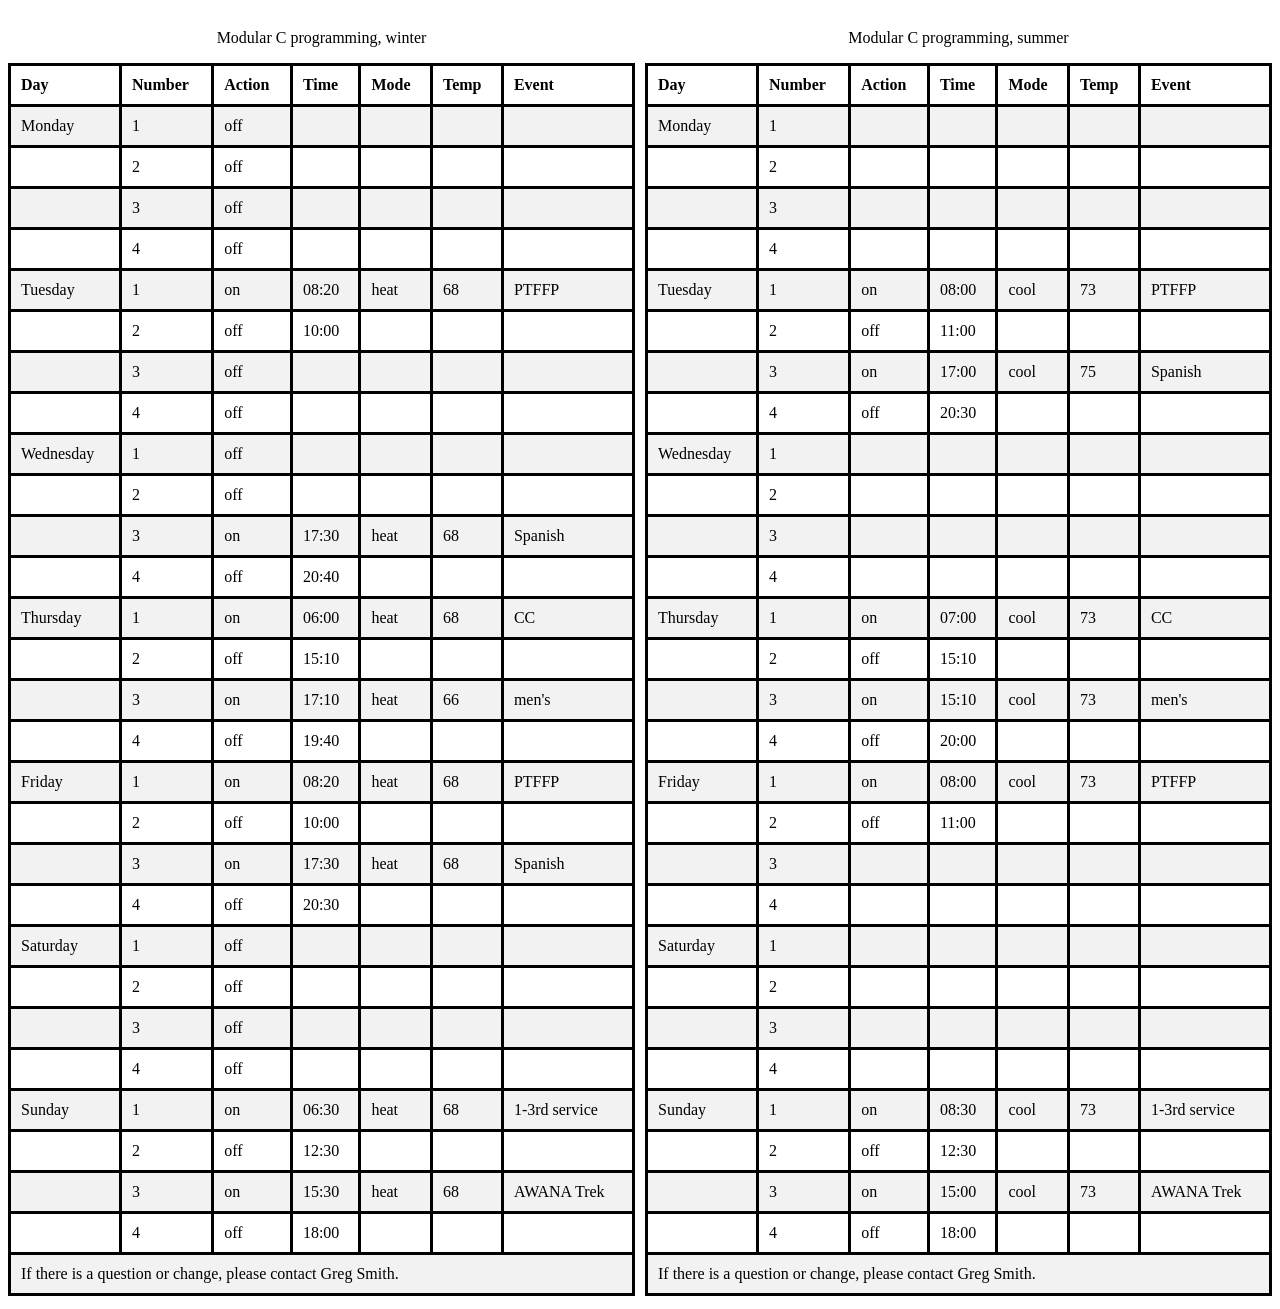
<file: data/modC/html/old/Cboth.html>
<!DOCTYPE html>
<html>
<head>
	<title>Modular C HVAC</title>
<style>
* {
  box-sizing: border-box;
}

.row {
  display: flex;
  margin-left:-5px;
  margin-right:-5px;
}

.column {
  flex: 50%;
  padding: 5px;
}

.ctr  {
text-align: center;
}

table {
  border-collapse: collapse;
  border-spacing: 0;
  width: 100%;
  border: 1px solid #ddd;
}

th, td {
  text-align: left;
  padding: 10px;
	height: 5px;
  border-style: solid;
}

tr:nth-child(even) {
  background-color: #f2f2f2;
}
</style>
</head>
<body>

<div class="row">
  <div class="column">
	<p class="ctr">Modular C programming, winter</p>
    <table>
      <tr>
        <th>Day</th>
        <th>Number</th>
        <th>Action</th>
        <th>Time</th>
        <th>Mode</th>
        <th>Temp</th>
        <th>Event</th>
      </tr>
      <tr>
        <td>Monday</td>
        <td>1</td>
        <td>off</td>
        <td></td>
        <td></td>
        <td></td>
        <td></td>
      </tr>
      <tr>
        <td></td>
        <td>2</td>
        <td>off</td>
        <td></td>
        <td></td>
        <td></td>
        <td></td>
      </tr>
      <tr>
        <td></td>
        <td>3</td>
        <td>off</td>
        <td></td>
        <td></td>
        <td></td>
        <td></td>
      </tr>
      <tr>
        <td></td>
        <td>4</td>
        <td>off</td>
        <td></td>
        <td></td>
        <td></td>
        <td></td>
      </tr>
      <tr>
        <td>Tuesday</td>
        <td>1</td>
        <td>on</td>
        <td>08:20</td>
        <td>heat</td>
        <td>68</td>
        <td>PTFFP</td>
      </tr>
      <tr>
        <td></td>
        <td>2</td>
        <td>off</td>
        <td>10:00</td>
        <td></td>
        <td></td>
        <td></td>
      </tr>
      <tr>
        <td></td>
        <td>3</td>
        <td>off</td>
        <td></td>
        <td></td>
        <td></td>
        <td></td>
      </tr>
      <tr>
        <td></td>
        <td>4</td>
        <td>off</td>
        <td></td>
        <td></td>
        <td></td>
        <td></td>
      </tr>
      <tr>
        <td>Wednesday</td>
        <td>1</td>
        <td>off</td>
        <td></td>
        <td></td>
        <td></td>
        <td></td>
      </tr>
      <tr>
        <td></td>
        <td>2</td>
        <td>off</td>
        <td></td>
        <td></td>
        <td></td>
        <td></td>
      </tr>
      <tr>
        <td></td>
        <td>3</td>
        <td>on</td>
        <td>17:30</td>
        <td>heat</td>
        <td>68</td>
        <td>Spanish</td>
      </tr>
      <tr>
        <td></td>
        <td>4</td>
        <td>off</td>
        <td>20:40</td>
        <td></td>
        <td></td>
        <td></td>
      </tr>
      <tr>
        <td>Thursday</td>
        <td>1</td>
        <td>on</td>
        <td>06:00</td>
        <td>heat</td>
        <td>68</td>
        <td>CC</td>
      </tr>
      <tr>
        <td></td>
        <td>2</td>
        <td>off</td>
        <td>15:10</td>
        <td></td>
        <td></td>
        <td></td>
      </tr>
      <tr>
        <td></td>
        <td>3</td>
        <td>on</td>
        <td>17:10</td>
        <td>heat</td>
        <td>66</td>
        <td>men's</td>
      </tr>
      <tr>
        <td></td>
        <td>4</td>
        <td>off</td>
        <td>19:40</td>
        <td></td>
        <td></td>
        <td></td>
      </tr>
      <tr>
        <td>Friday</td>
        <td>1</td>
        <td>on</td>
        <td>08:20</td>
        <td>heat</td>
        <td>68</td>
        <td>PTFFP</td>
      </tr>
      <tr>
        <td></td>
        <td>2</td>
        <td>off</td>
        <td>10:00</td>
        <td></td>
        <td></td>
        <td></td>
      </tr>
      <tr>
        <td></td>
        <td>3</td>
        <td>on</td>
        <td>17:30</td>
        <td>heat</td>
        <td>68</td>
        <td>Spanish</td>
      </tr>
      <tr>
        <td></td>
        <td>4</td>
        <td>off</td>
        <td>20:30</td>
        <td></td>
        <td></td>
        <td></td>
      </tr>
      <tr>
        <td>Saturday</td>
        <td>1</td>
        <td>off</td>
        <td></td>
        <td></td>
        <td></td>
        <td></td>
      </tr>
      <tr>
        <td></td>
        <td>2</td>
        <td>off</td>
        <td></td>
        <td></td>
        <td></td>
        <td></td>
      </tr>
      <tr>
        <td></td>
        <td>3</td>
        <td>off</td>
        <td></td>
        <td></td>
        <td></td>
        <td></td>
      </tr>
      <tr>
        <td></td>
        <td>4</td>
        <td>off</td>
        <td></td>
        <td></td>
        <td></td>
        <td></td>
      </tr>
      <tr>
        <td>Sunday</td>
        <td>1</td>
        <td>on</td>
        <td>06:30</td>
        <td>heat</td>
        <td>68</td>
        <td>1-3rd service</td>
      </tr>
      <tr>
        <td></td>
        <td>2</td>
        <td>off</td>
        <td>12:30</td>
        <td></td>
        <td></td>
        <td></td>
      </tr>
      <tr>
        <td></td>
        <td>3</td>
        <td>on</td>
        <td>15:30</td>
        <td>heat</td>
        <td>68</td>
        <td>AWANA Trek</td>
      </tr>
      <tr>
        <td></td>
        <td>4</td>
        <td>off</td>
        <td>18:00</td>
        <td></td>
        <td></td>
        <td></td>
      </tr>
      <tr>
        <td colspan="7">If there is a question or change, please contact Greg Smith.</td>
      </tr>
    </table>
  </div>
  <div class="column">
	<p class="ctr">Modular C programming, summer</p>
    <table>
      <tr>
        <th>Day</th>
        <th>Number</th>
        <th>Action</th>
        <th>Time</th>
        <th>Mode</th>
        <th>Temp</th>
        <th>Event</th>
      </tr>
      <tr>
        <td>Monday</td>
        <td>1</td>
        <td></td>
        <td></td>
        <td></td>
        <td></td>
        <td></td>
      </tr>
      <tr>
        <td></td>
        <td>2</td>
        <td></td>
        <td></td>
        <td></td>
        <td></td>
        <td></td>
      </tr>
      <tr>
        <td></td>
        <td>3</td>
        <td></td>
        <td></td>
        <td></td>
        <td></td>
        <td></td>
      </tr>
      <tr>
        <td></td>
        <td>4</td>
        <td></td>
        <td></td>
        <td></td>
        <td></td>
        <td></td>
      </tr>
      <tr>
        <td>Tuesday</td>
        <td>1</td>
        <td>on</td>
        <td>08:00</td>
        <td>cool</td>
        <td>73</td>
        <td>PTFFP</td>
      </tr>
      <tr>
        <td></td>
        <td>2</td>
        <td>off</td>
        <td>11:00</td>
        <td></td>
        <td></td>
        <td></td>
      </tr>
      <tr>
        <td></td>
        <td>3</td>
        <td>on</td>
        <td>17:00</td>
        <td>cool</td>
        <td>75</td>
        <td>Spanish</td>
      </tr>
      <tr>
        <td></td>
        <td>4</td>
        <td>off</td>
        <td>20:30</td>
        <td></td>
        <td></td>
        <td></td>
      </tr>
      <tr>
        <td>Wednesday</td>
        <td>1</td>
        <td></td>
        <td></td>
        <td></td>
        <td></td>
        <td></td>
      </tr>
      <tr>
        <td></td>
        <td>2</td>
        <td></td>
        <td></td>
        <td></td>
        <td></td>
        <td></td>
      </tr>
      <tr>
        <td></td>
        <td>3</td>
        <td></td>
        <td></td>
        <td></td>
        <td></td>
        <td></td>
      </tr>
      <tr>
        <td></td>
        <td>4</td>
        <td></td>
        <td></td>
        <td></td>
        <td></td>
        <td></td>
      </tr>
      <tr>
        <td>Thursday</td>
        <td>1</td>
        <td>on</td>
        <td>07:00</td>
        <td>cool</td>
        <td>73</td>
        <td>CC</td>
      </tr>
      <tr>
        <td></td>
        <td>2</td>
        <td>off</td>
        <td>15:10</td>
        <td></td>
        <td></td>
        <td></td>
      </tr>
      <tr>
        <td></td>
        <td>3</td>
        <td>on</td>
        <td>15:10</td>
        <td>cool</td>
        <td>73</td>
        <td>men's</td>
      </tr>
      <tr>
        <td></td>
        <td>4</td>
        <td>off</td>
        <td>20:00</td>
        <td></td>
        <td></td>
        <td></td>
      </tr>
      <tr>
        <td>Friday</td>
        <td>1</td>
        <td>on</td>
        <td>08:00</td>
        <td>cool</td>
        <td>73</td>
        <td>PTFFP</td>
      </tr>
      <tr>
        <td></td>
        <td>2</td>
        <td>off</td>
        <td>11:00</td>
        <td></td>
        <td></td>
        <td></td>
      </tr>
      <tr>
        <td></td>
        <td>3</td>
        <td></td>
        <td></td>
        <td></td>
        <td></td>
        <td></td>
      </tr>
      <tr>
        <td></td>
        <td>4</td>
        <td></td>
        <td></td>
        <td></td>
        <td></td>
        <td></td>
      </tr>
      <tr>
        <td>Saturday</td>
        <td>1</td>
        <td></td>
        <td></td>
        <td></td>
        <td></td>
        <td></td>
      </tr>
      <tr>
        <td></td>
        <td>2</td>
        <td></td>
        <td></td>
        <td></td>
        <td></td>
        <td></td>
      </tr>
      <tr>
        <td></td>
        <td>3</td>
        <td></td>
        <td></td>
        <td></td>
        <td></td>
        <td></td>
      </tr>
      <tr>
        <td></td>
        <td>4</td>
        <td></td>
        <td></td>
        <td></td>
        <td></td>
        <td></td>
      </tr>
      <tr>
        <td>Sunday</td>
        <td>1</td>
        <td>on</td>
        <td>08:30</td>
        <td>cool</td>
        <td>73</td>
        <td>1-3rd service</td>
      </tr>
      <tr>
        <td></td>
        <td>2</td>
        <td>off</td>
        <td>12:30</td>
        <td></td>
        <td></td>
        <td></td>
      </tr>
      <tr>
        <td></td>
        <td>3</td>
        <td>on</td>
        <td>15:00</td>
        <td>cool</td>
        <td>73</td>
        <td>AWANA Trek</td>
      </tr>
      <tr>
        <td></td>
        <td>4</td>
        <td>off</td>
        <td>18:00</td>
        <td></td>
        <td></td>
        <td></td>
      </tr>
      <tr>
        <td colspan="7">If there is a question or change, please contact Greg Smith.</td>
      </tr>
    </table>
  </div>
</div>
<!--
<p>Acronyms:
<br>&nbsp;&nbsp;&nbsp;&nbsp;&nbsp;AWANA - Approved Workmen Are Not Ashamed
<br>&nbsp;&nbsp;&nbsp;&nbsp;&nbsp;CC - Classical Conversations
<br>&nbsp;&nbsp;&nbsp;&nbsp;&nbsp;FBI - Faith Bible Institute
<br>&nbsp;&nbsp;&nbsp;&nbsp;&nbsp;HVAC - Heating, Ventillation, and Air Conditioning
<br>&nbsp;&nbsp;&nbsp;&nbsp;&nbsp;ohana - Hawaiian word for family
<br>&nbsp;&nbsp;&nbsp;&nbsp;&nbsp;PTFFP - Prime Time Fit and Fall Proof
</p>
-->
<!--
	Will automatic programming from a group's calendar to the HVAC controller shorten the time to operate the utility and increase efficiency? Data formats and standards with potential to shorten the time may include: XML, iCal, and Web of Things. A good reputation for works in other contexts (not utilities) is encourage in Acts 6:3 and 1 Timothy 3:7. If this counted as a good example to others it might increase reputation where the good example can replace legal trouble (i.e. GAO-20-104).
-->
</body>
</html>
</file>
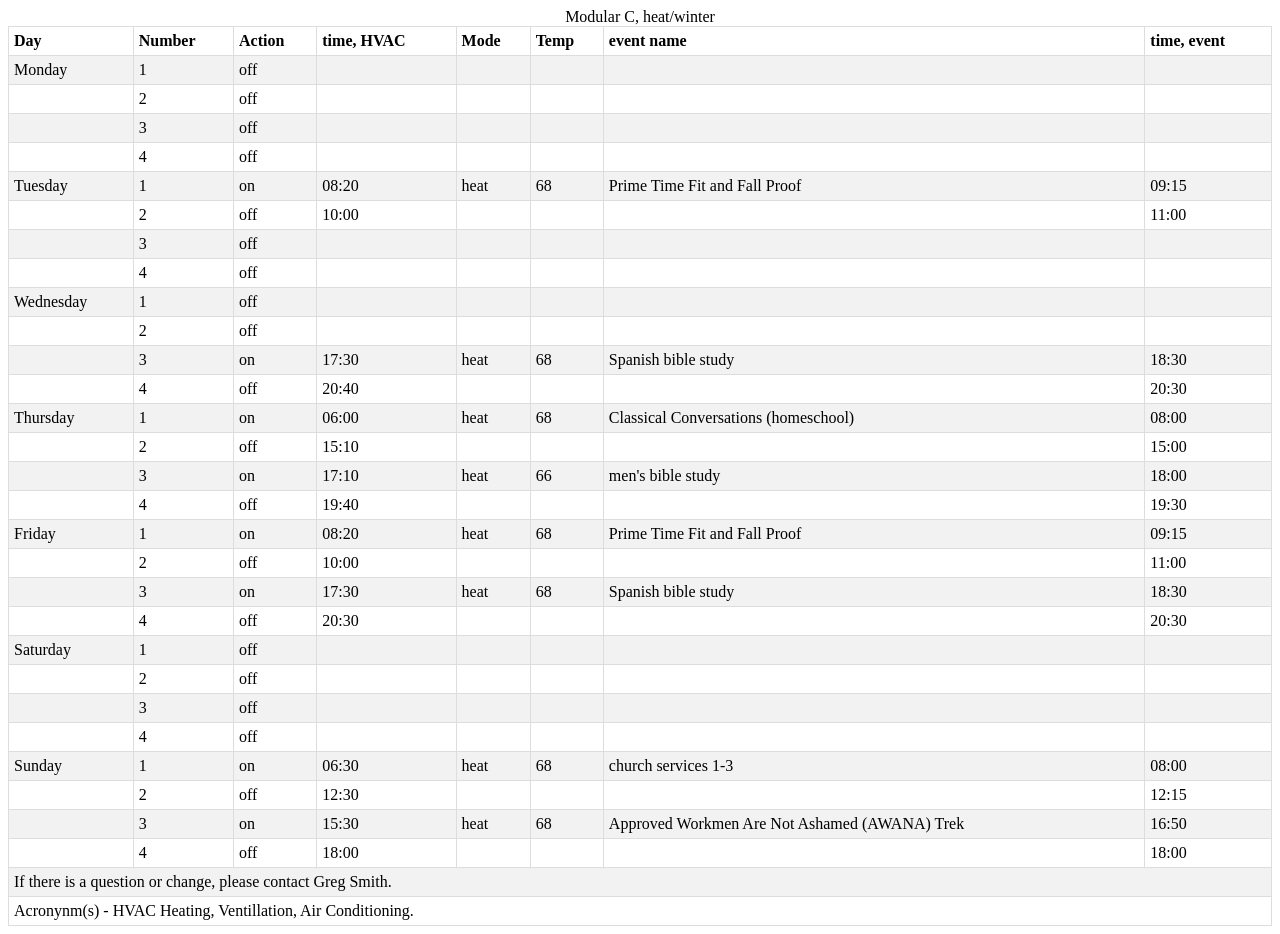
<file: data/modC/html/old/Cheat.html>
<!DOCTYPE html>
<html>
<head>
	<title>Modular C heat/winter</title>
<style>
* {
  box-sizing: border-box;
}


.ctr  {
text-align: center;
}

table {
  border-collapse: collapse;
  border-spacing: 0;
  width: 100%;
  border: 1px solid #ddd;
}

th, td {
  text-align: left;
  padding: 5px;
	height: 5px;
  border-style: solid;
}

tr:nth-child(even) {
  background-color: #f2f2f2;
}
</style>
</head>

<body>

<table border=1>
	<caption>Modular C, heat/winter</caption>
      <tr>
        <th>Day</th>
        <th>Number</th>
        <th>Action</th>
        <th>time, HVAC</th>
        <th>Mode</th>
        <th>Temp</th>
        <th>event name</th>
        <th>time, event</th>
      </tr>
      <tr>
        <td>Monday</td>
        <td>1</td>
        <td>off</td>
        <td></td>
        <td></td>
        <td></td>
        <td></td>
        <td></td>
      </tr>
      <tr>
        <td></td>
        <td>2</td>
        <td>off</td>
        <td></td>
        <td></td>
        <td></td>
        <td></td>
        <td></td>
      </tr>
      <tr>
        <td></td>
        <td>3</td>
        <td>off</td>
        <td></td>
        <td></td>
        <td></td>
        <td></td>
        <td></td>
      </tr>
      <tr>
        <td></td>
        <td>4</td>
        <td>off</td>
        <td></td>
        <td></td>
        <td></td>
        <td></td>
        <td></td>
      </tr>
      <tr>
        <td>Tuesday</td>
        <td>1</td>
        <td>on</td>
        <td>08:20</td>
        <td>heat</td>
        <td>68</td>
        <td>Prime Time Fit and Fall Proof</td>
        <td>09:15</td>
      </tr>
      <tr>
        <td></td>
        <td>2</td>
        <td>off</td>
        <td>10:00</td>
        <td></td>
        <td></td>
        <td></td>
        <td>11:00</td>
      </tr>
      <tr>
        <td></td>
        <td>3</td>
        <td>off</td>
        <td></td>
        <td></td>
        <td></td>
        <td></td>
        <td></td>
      </tr>
      <tr>
        <td></td>
        <td>4</td>
        <td>off</td>
        <td></td>
        <td></td>
        <td></td>
        <td></td>
        <td></td>
      </tr>
      <tr>
        <td>Wednesday</td>
        <td>1</td>
        <td>off</td>
        <td></td>
        <td></td>
        <td></td>
        <td></td>
        <td></td>
      </tr>
      <tr>
        <td></td>
        <td>2</td>
        <td>off</td>
        <td></td>
        <td></td>
        <td></td>
        <td></td>
        <td></td>
      </tr>
      <tr>
        <td></td>
        <td>3</td>
        <td>on</td>
        <td>17:30</td>
        <td>heat</td>
        <td>68</td>
        <td>Spanish bible study</td>
        <td>18:30</td>
      </tr>
      <tr>
        <td></td>
        <td>4</td>
        <td>off</td>
        <td>20:40</td>
        <td></td>
        <td></td>
        <td></td>
        <td>20:30</td>
      </tr>
      <tr>
        <td>Thursday</td>
        <td>1</td>
        <td>on</td>
        <td>06:00</td>
        <td>heat</td>
        <td>68</td>
        <td>Classical Conversations (homeschool)</td>
        <td>08:00</td>
      </tr>
      <tr>
        <td></td>
        <td>2</td>
        <td>off</td>
        <td>15:10</td>
        <td></td>
        <td></td>
        <td></td>
        <td>15:00</td>
      </tr>
      <tr>
        <td></td>
        <td>3</td>
        <td>on</td>
        <td>17:10</td>
        <td>heat</td>
        <td>66</td>
        <td>men's bible study</td>
        <td>18:00</td>
      </tr>
      <tr>
        <td></td>
        <td>4</td>
        <td>off</td>
        <td>19:40</td>
        <td></td>
        <td></td>
        <td></td>
        <td>19:30</td>
      </tr>
      <tr>
        <td>Friday</td>
        <td>1</td>
        <td>on</td>
        <td>08:20</td>
        <td>heat</td>
        <td>68</td>
        <td>Prime Time Fit and Fall Proof</td>
        <td>09:15</td>
      </tr>
      <tr>
        <td></td>
        <td>2</td>
        <td>off</td>
        <td>10:00</td>
        <td></td>
        <td></td>
        <td></td>
        <td>11:00</td>
      </tr>
      <tr>
        <td></td>
        <td>3</td>
        <td>on</td>
        <td>17:30</td>
        <td>heat</td>
        <td>68</td>
        <td>Spanish bible study</td>
        <td>18:30</td>
      </tr>
      <tr>
        <td></td>
        <td>4</td>
        <td>off</td>
        <td>20:30</td>
        <td></td>
        <td></td>
        <td></td>
        <td>20:30</td>
      </tr>
      <tr>
        <td>Saturday</td>
        <td>1</td>
        <td>off</td>
        <td></td>
        <td></td>
        <td></td>
        <td></td>
        <td></td>
      </tr>
      <tr>
        <td></td>
        <td>2</td>
        <td>off</td>
        <td></td>
        <td></td>
        <td></td>
        <td></td>
        <td></td>
      </tr>
      <tr>
        <td></td>
        <td>3</td>
        <td>off</td>
        <td></td>
        <td></td>
        <td></td>
        <td></td>
        <td></td>
      </tr>
      <tr>
        <td></td>
        <td>4</td>
        <td>off</td>
        <td></td>
        <td></td>
        <td></td>
        <td></td>
        <td></td>
      </tr>
      <tr>
        <td>Sunday</td>
        <td>1</td>
        <td>on</td>
        <td>06:30</td>
        <td>heat</td>
        <td>68</td>
        <td>church services 1-3</td>
        <td>08:00</td>
      </tr>
      <tr>
        <td></td>
        <td>2</td>
        <td>off</td>
        <td>12:30</td>
        <td></td>
        <td></td>
        <td></td>
        <td>12:15</td>
      </tr>
      <tr>
        <td></td>
        <td>3</td>
        <td>on</td>
        <td>15:30</td>
        <td>heat</td>
        <td>68</td>
        <td>Approved Workmen Are Not Ashamed (AWANA) Trek</td>
        <td>16:50</td>
      </tr>
      <tr>
        <td></td>
        <td>4</td>
        <td>off</td>
        <td>18:00</td>
        <td></td>
        <td></td>
        <td></td>
        <td>18:00</td>
      </tr>
      <tr>
        <td colspan="8">If there is a question or change, please contact Greg Smith.</td>
      </tr>
      <tr>
        <td colspan="8">Acronynm(s) - HVAC Heating, Ventillation, Air Conditioning.</td>
      </tr>
</table>
</body>
</html>
</file>
